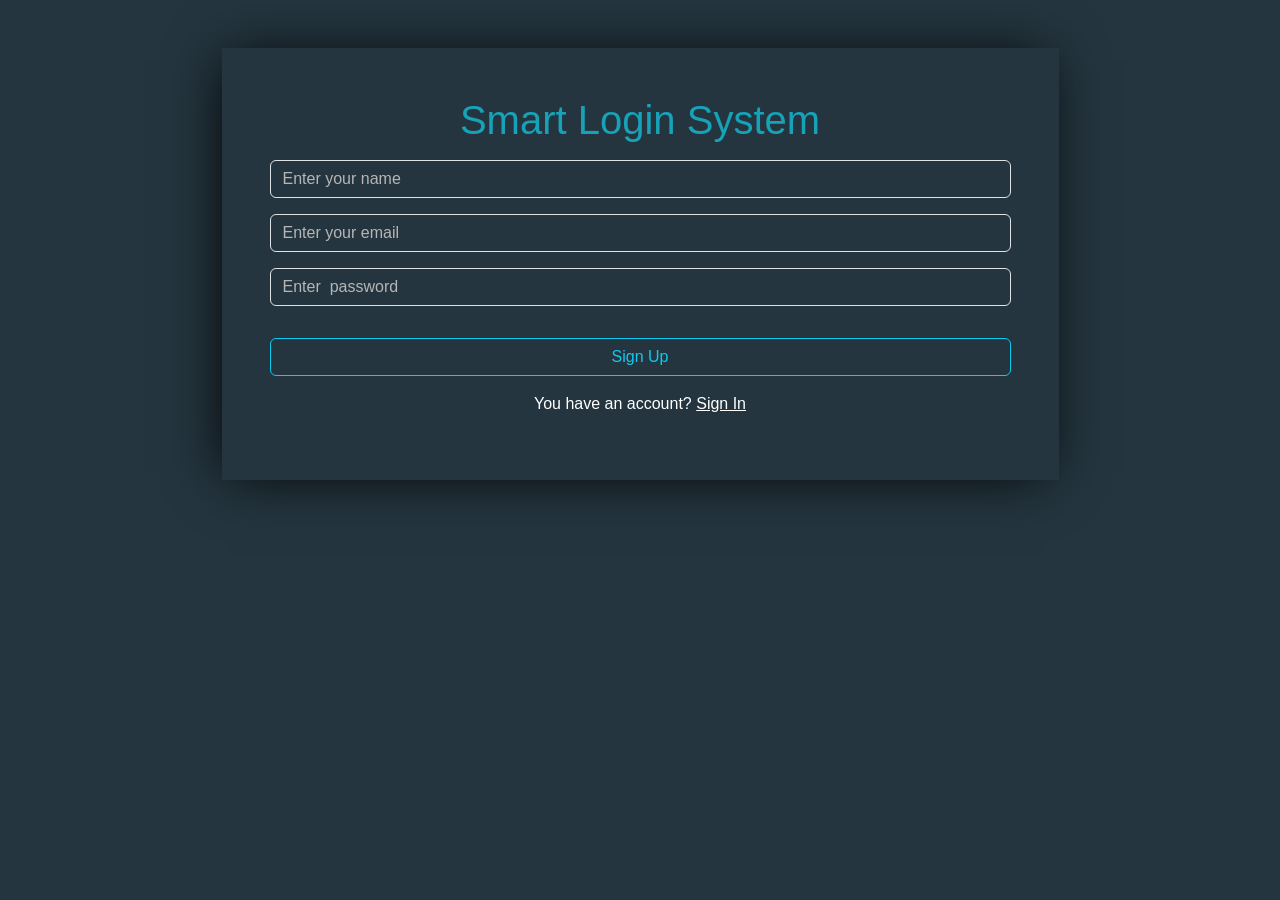
<file: html/signup.html>
<html></html>

<head>
    <link rel="stylesheet" href="../css/bootstrap.min.css">
    <link rel="stylesheet" href="../css/style.css">
    <meta charset="UTF-8">
    <meta name="viewport" content="width=device-width, initial-scale=1.0">
    <title>Login</title>
</head>

<body>
    <span class="d-none" id="username"></span>

    <div class="container my-5 text-center">
        <div class="group m-auto w-75 p-5">
            <h1>Smart Login System</h1>

            <input id="signupName" class="form-control my-3" placeholder="Enter your name" type="text">
            <input id="signupEmail" class="form-control my-3" placeholder="Enter your email" type="email">

            <input id="signupPassword" class="form-control my-3" placeholder="Enter  password" type="password">
            <p id="exist"></p>

            <button onclick=" signUp()" class="btn btn-outline-info w-100 my-3">Sign Up</button>
            <p class="text-white">You have an account? <a class='text-white' href='../index.html'>Sign In</a></p>
        </div>
    </div>







    <script src="../JS/bootstrap.bundle.min.js"></script>
    <script src="../JS/main.js"></script>
</body>

</html>
</file>
<file: css/style.css>
body {
  background: #24353f;
  font-family: 'Titillium Web', sans-serif;
}

#home {
  height: 75vh;
}

h1 {
  color: #17a2b8;
}

.group {
  box-shadow: -5px 2px 54px -9px rgba(0, 0, 0, 1);
}

input,
textarea {
  background-color: transparent !important;
  color: #fff !important;
}

input::placeholder,
textarea::placeholder {
  color: rgb(182, 182, 182) !important;
}

input:focus,
textarea:focus {
  box-shadow: 0 0 0 0 transparent !important;
}
</file>
